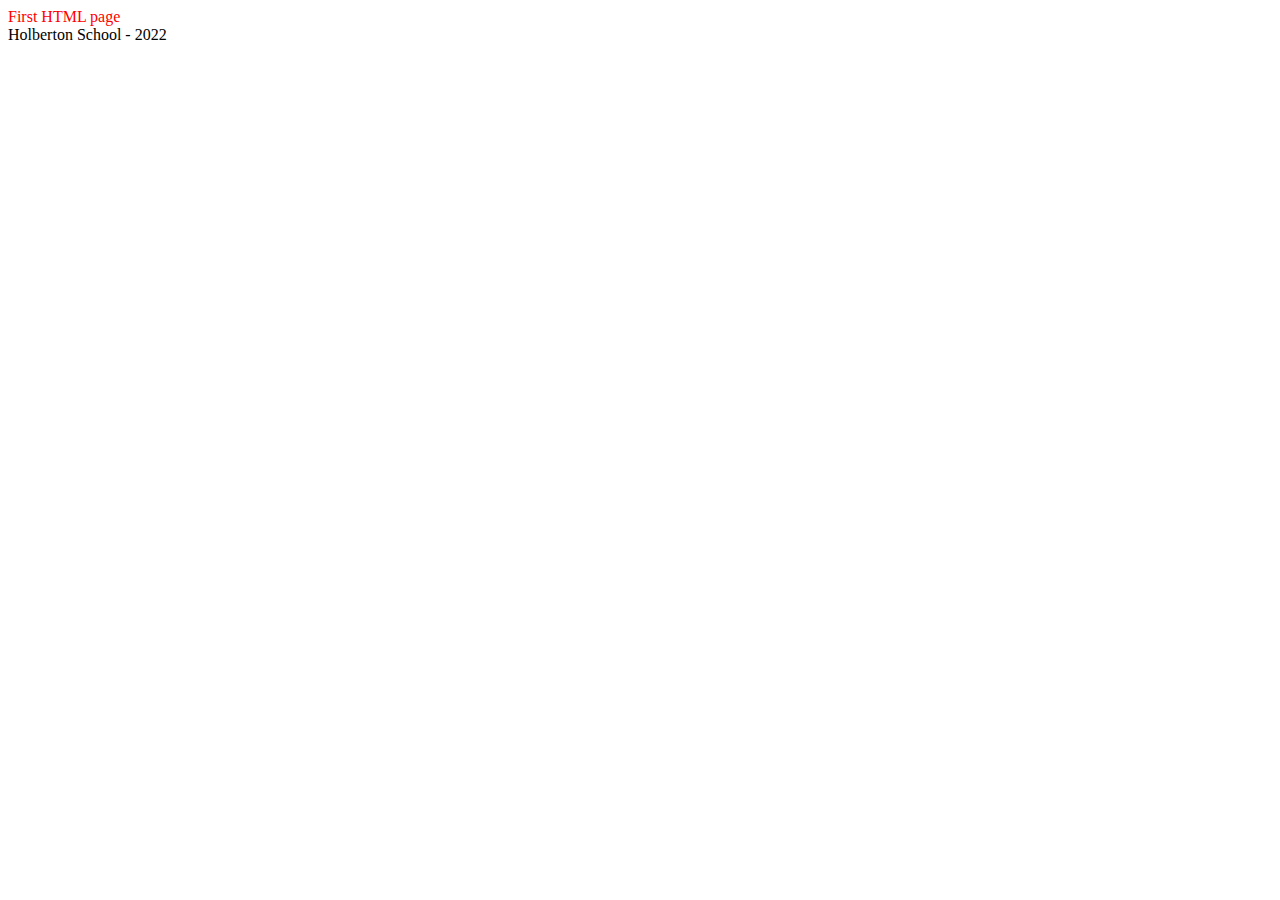
<file: javascript-dom_manipulation/0-main.html>
<!DOCTYPE html>
<html lang="en">
  <head>
    <title>Holberton School</title>
  </head>
  <body>
    <header> 
      First HTML page
    </header>
    <footer>
      Holberton School - 2022
    </footer>
    <script type="text/javascript" src="0-script.js"></script>
  </body>
</html>
</file>
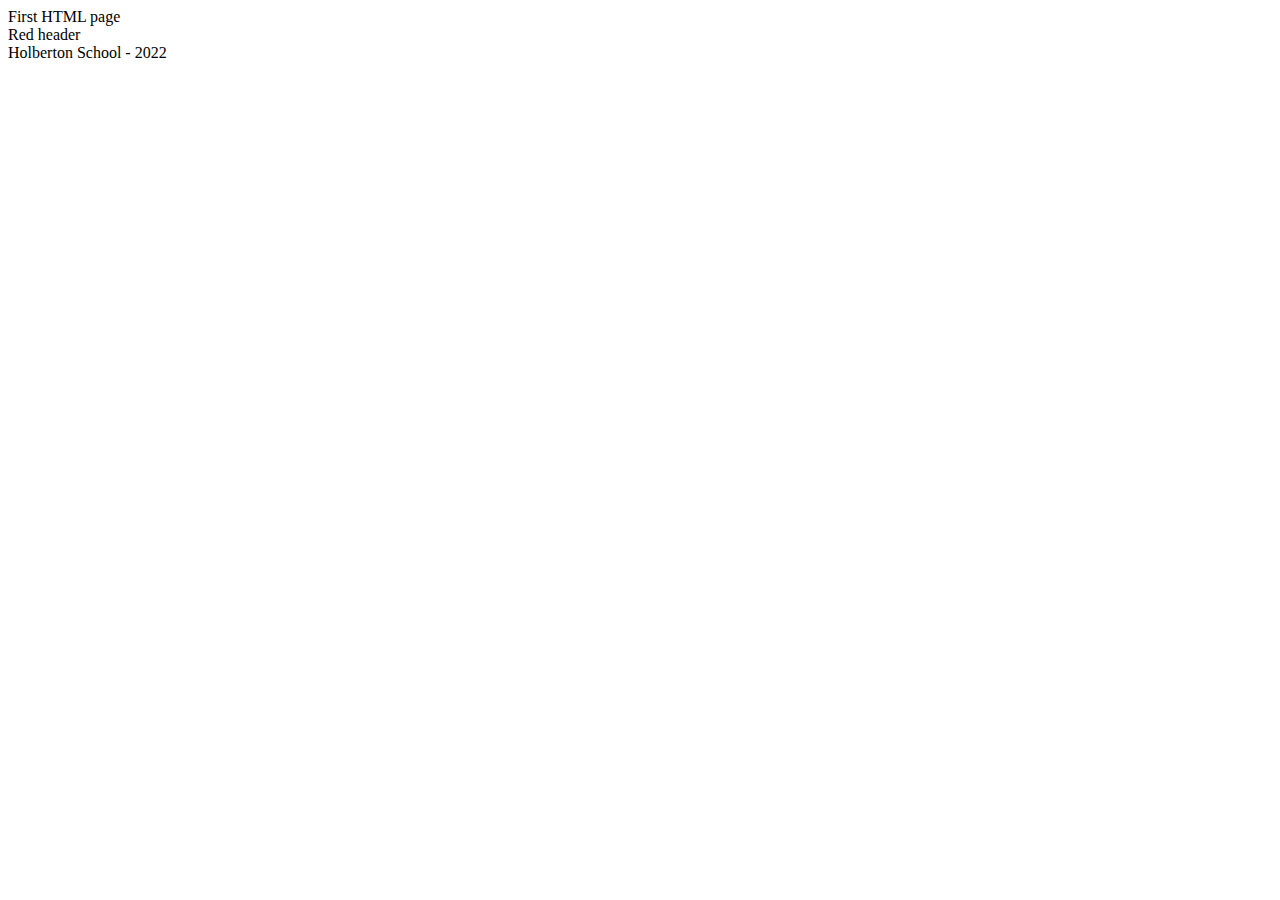
<file: javascript-dom_manipulation/1-main.html>
<!DOCTYPE html>
<html lang="en">
  <head>
    <title>Holberton School</title>
  </head>
  <body>
    <header> 
      First HTML page
    </header>
    <div id="red_header">Red header</div>
    <footer>
      Holberton School - 2022
    </footer>
    <script type="text/javascript" src="1-script.js"></script>
  </body>
</html>
</file>
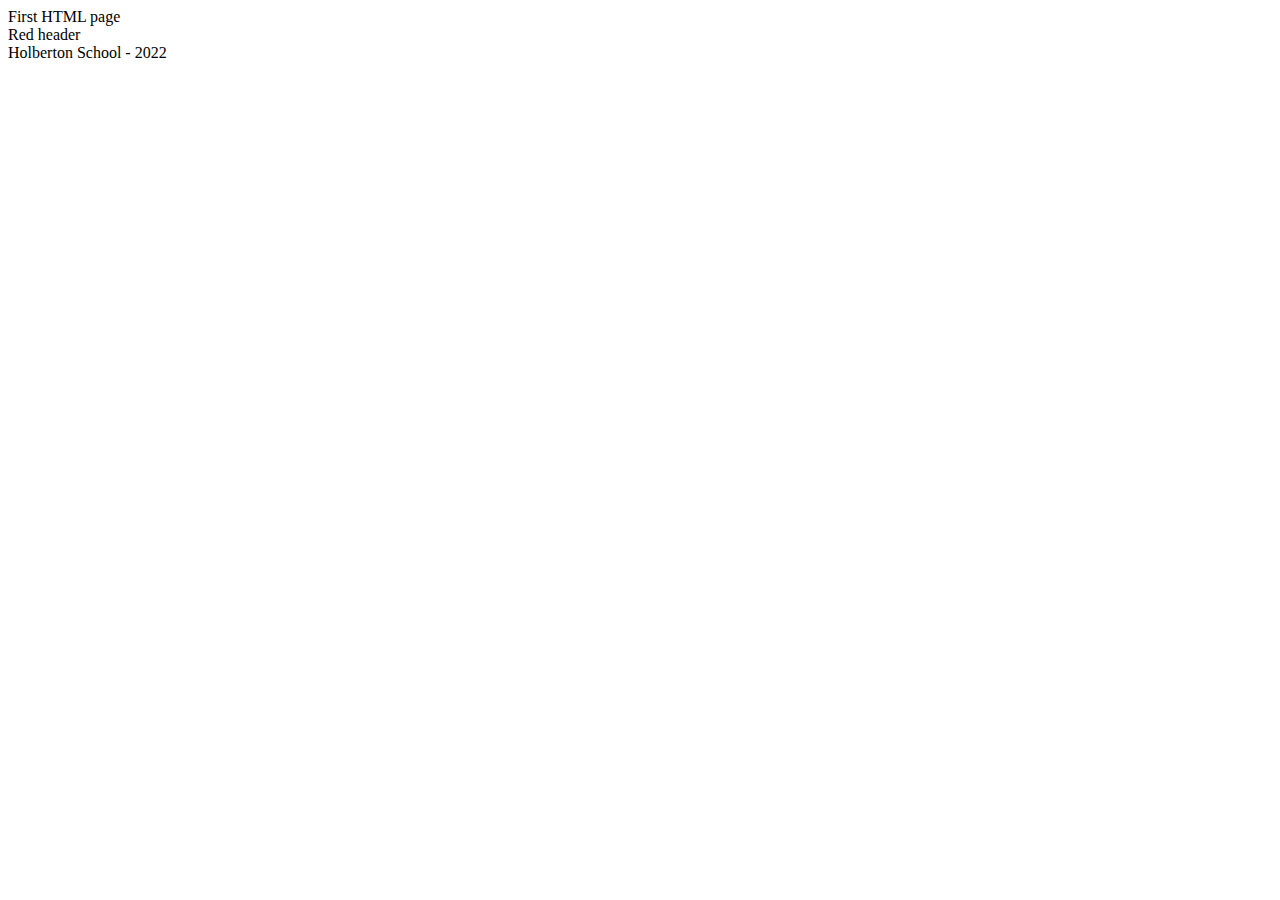
<file: javascript-dom_manipulation/2-main.html>
<!DOCTYPE html>
<html lang="en">
  <head>
    <title>Holberton School</title>
    <style>
      .red {
        color: #FF0000;
      }
    </style>
  </head>
  <body>
    <header> 
      First HTML page
    </header>
    <div id="red_header">Red header</div>
    <footer>
      Holberton School - 2022
    </footer>
    <script type="text/javascript" src="2-script.js"></script>
  </body>
</html>
</file>
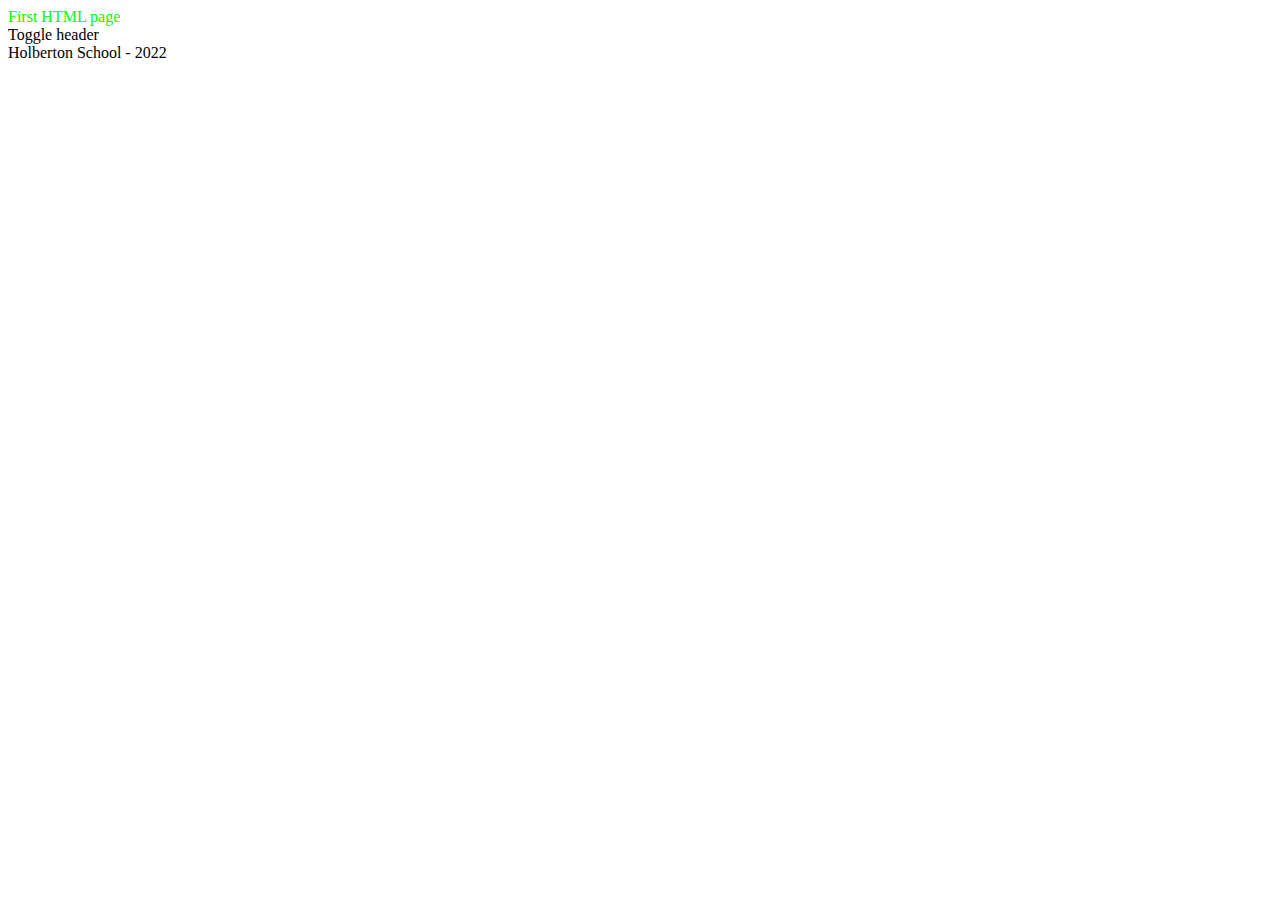
<file: javascript-dom_manipulation/3-main.html>
<!DOCTYPE html>
<html lang="en">
  <head>
    <title>Holberton School</title>
    <style>
      .red {
        color: #FF0000;
      }
      .green {
        color: #00FF00;
      }
    </style>
  </head>
  <body>
    <header class="green"> 
      First HTML page
    </header>
    <div id="toggle_header">Toggle header</div>
    <footer>
      Holberton School - 2022
    </footer>
    <script type="text/javascript" src="3-script.js"></script>
  </body>
</html>
</file>
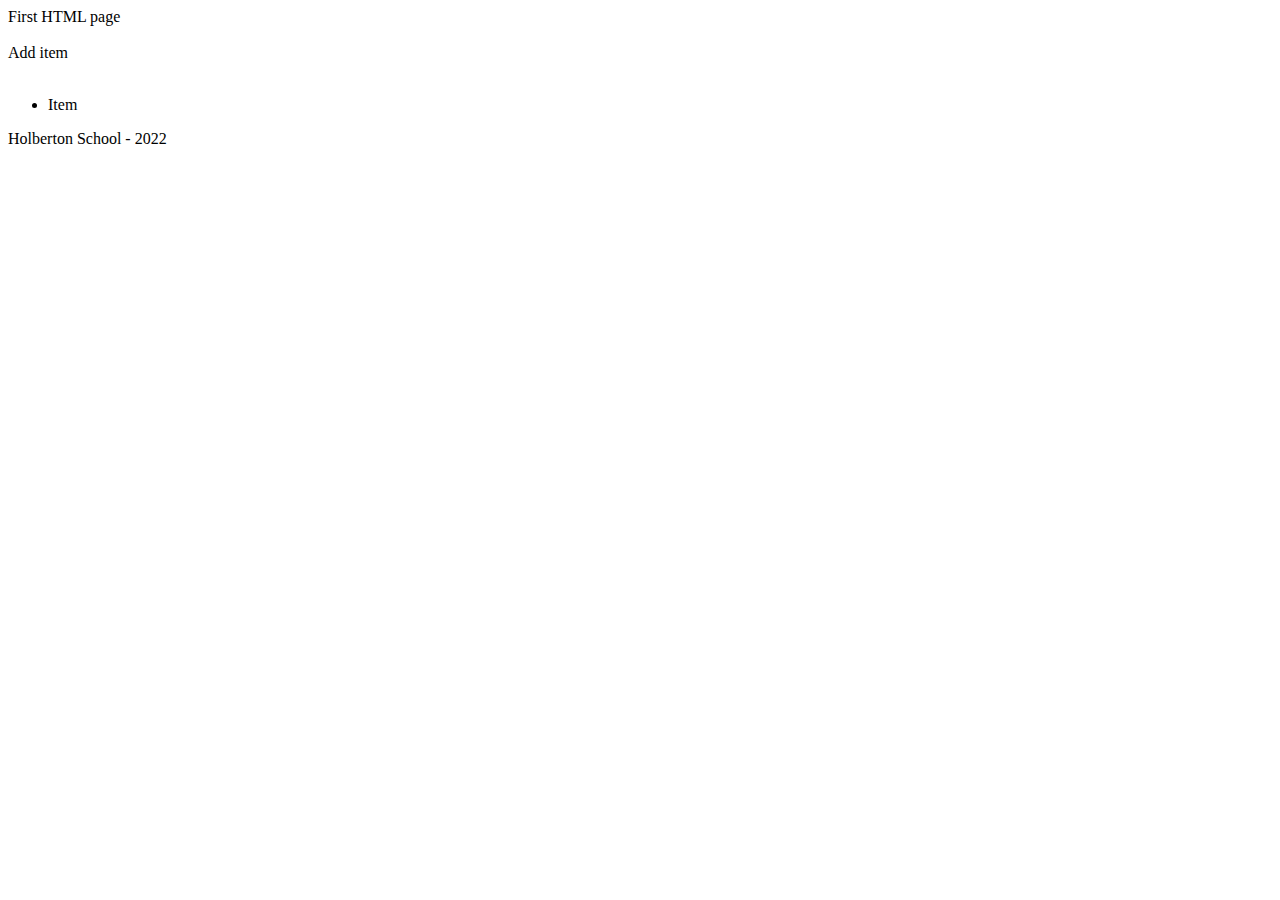
<file: javascript-dom_manipulation/4-main.html>
<!DOCTYPE html>
<html lang="en">
  <head>
    <title>Holberton School</title>
  </head>
  <body>
    <header> 
      First HTML page
    </header>
    <br />
    <div id="add_item">Add item</div>
    <br />
    <ul class="my_list">
      <li>Item</li>
    </ul>
    <footer>
      Holberton School - 2022
    </footer>
    <script type="text/javascript" src="4-script.js"></script>
  </body>
</html>
</file>
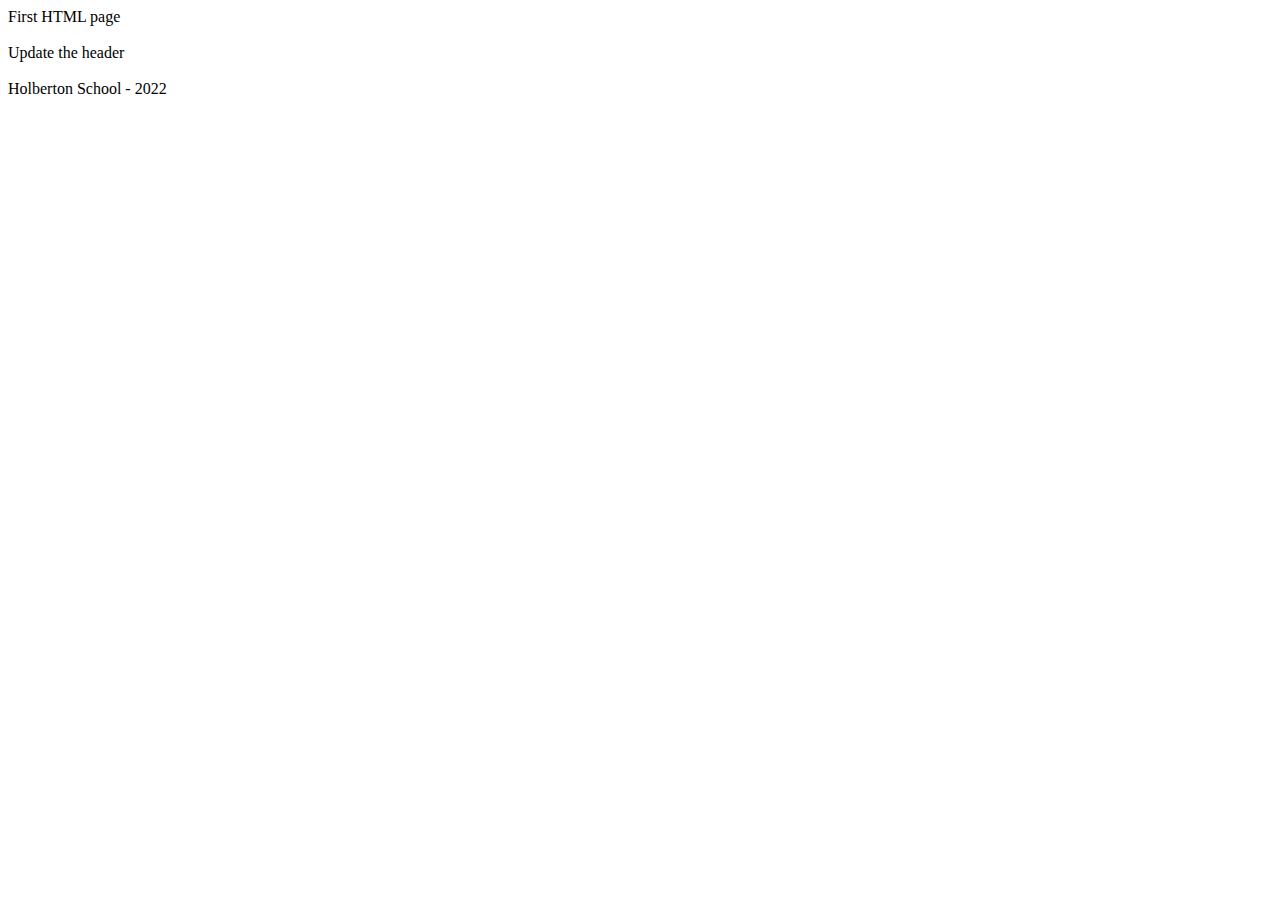
<file: javascript-dom_manipulation/5-main.html>
<!DOCTYPE html>
<html lang="en">
  <head>
    <title>Holberton School</title>
  </head>
  <body>
    <header> 
      First HTML page
    </header>
    <br />
    <div id="update_header">Update the header</div>
    <br />
    <footer>
      Holberton School - 2022
    </footer>
    <script type="text/javascript" src="5-script.js"></script>
  </body>
</html>
</file>
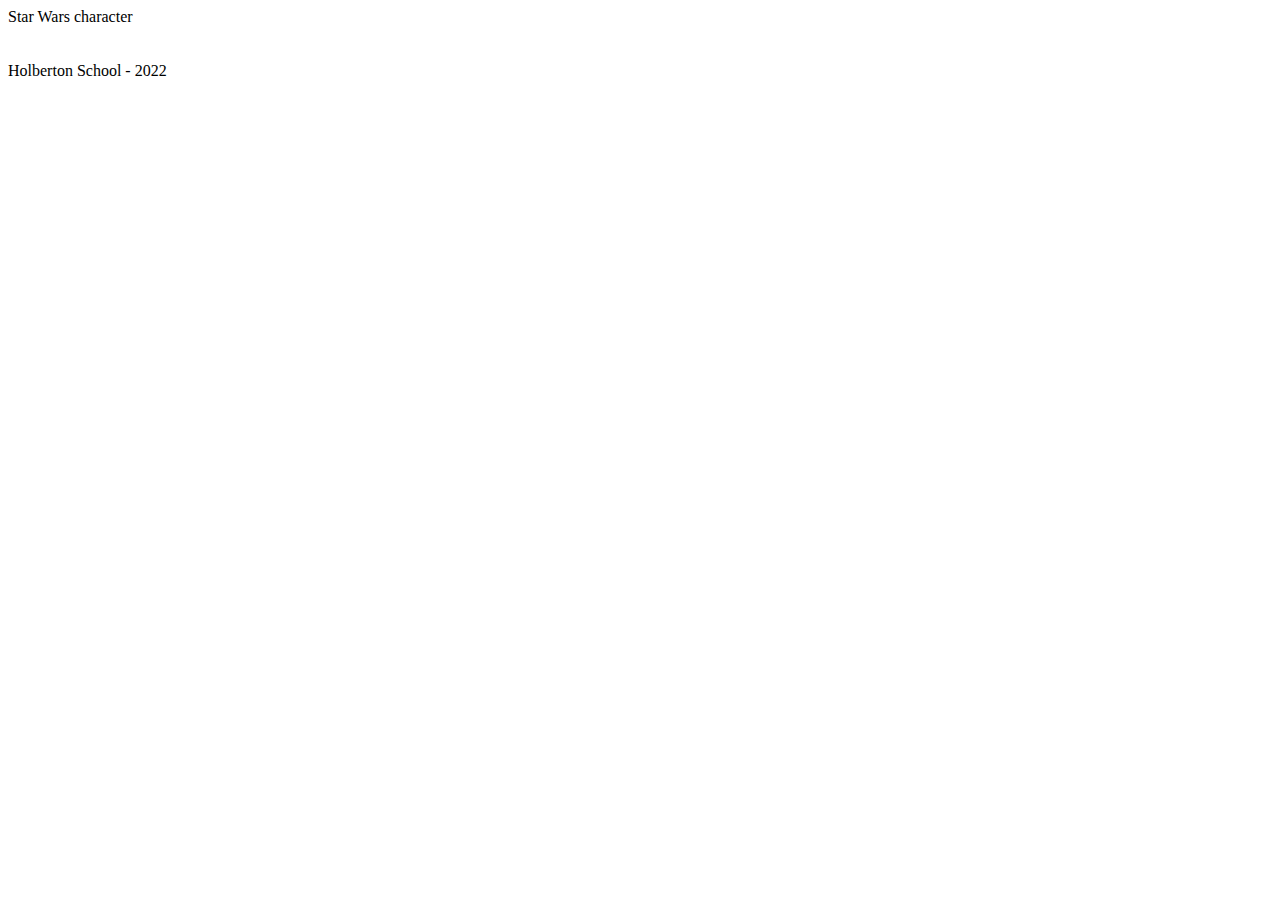
<file: javascript-dom_manipulation/6-main.html>
<!DOCTYPE html>
<html lang="en">
  <head>
    <title>Holberton School</title>
  </head>
  <body>
    <header> 
      Star Wars character
    </header>
    <br />
    <div id="character"></div>
    <br />
    <footer>
      Holberton School - 2022
    </footer>
    <script type="text/javascript" src="6-script.js"></script>
  </body>
</html>
</file>
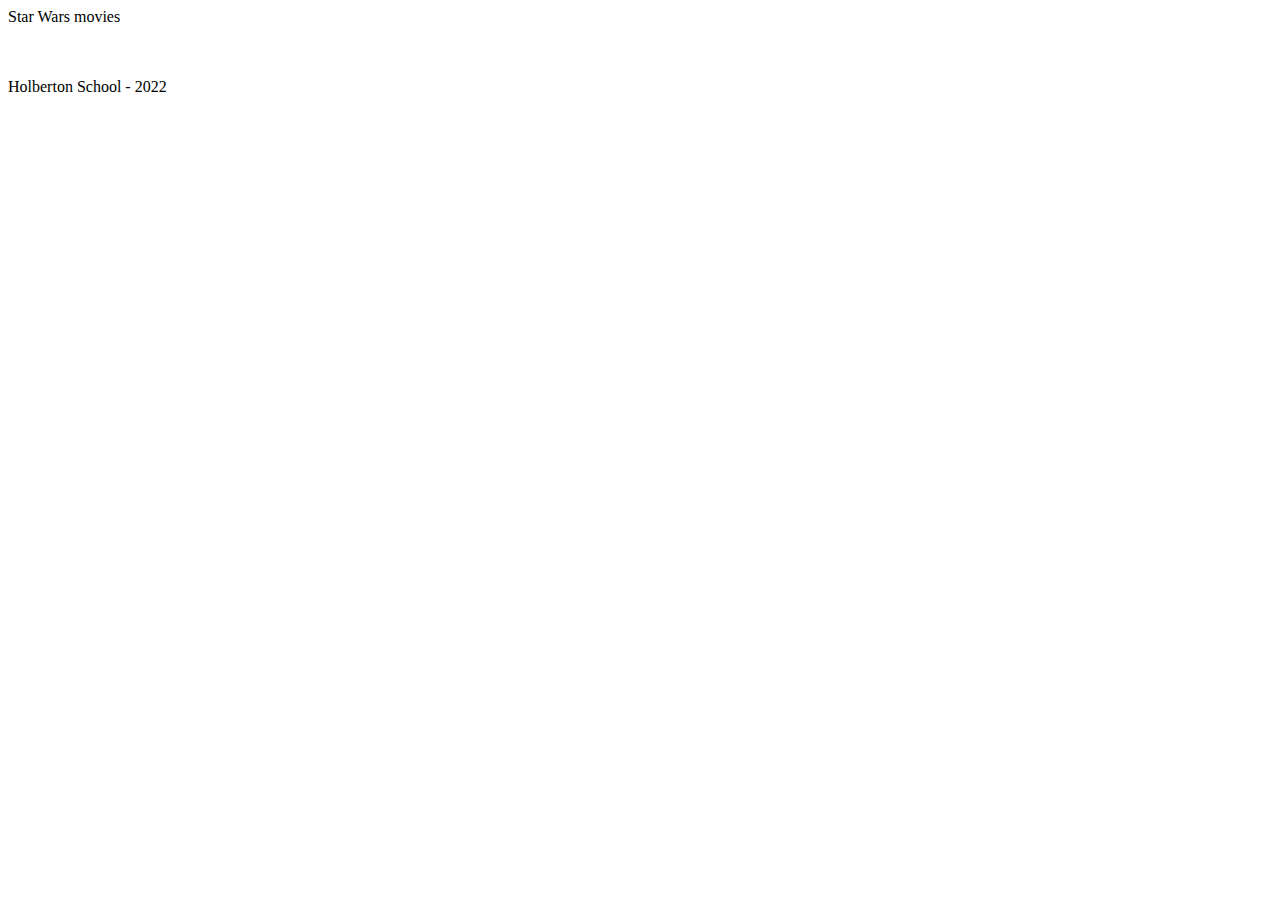
<file: javascript-dom_manipulation/7-main.html>
<!DOCTYPE html>
<html lang="en">
  <head>
    <title>Holberton School</title>
  </head>
  <body>
    <header> 
      Star Wars movies
    </header>
    <br />
    <ul id="list_movies">
    </ul>
    <br />
    <footer>
      Holberton School - 2022
    </footer>
    <script type="text/javascript" src="7-script.js"></script>
  </body>
</html>
</file>
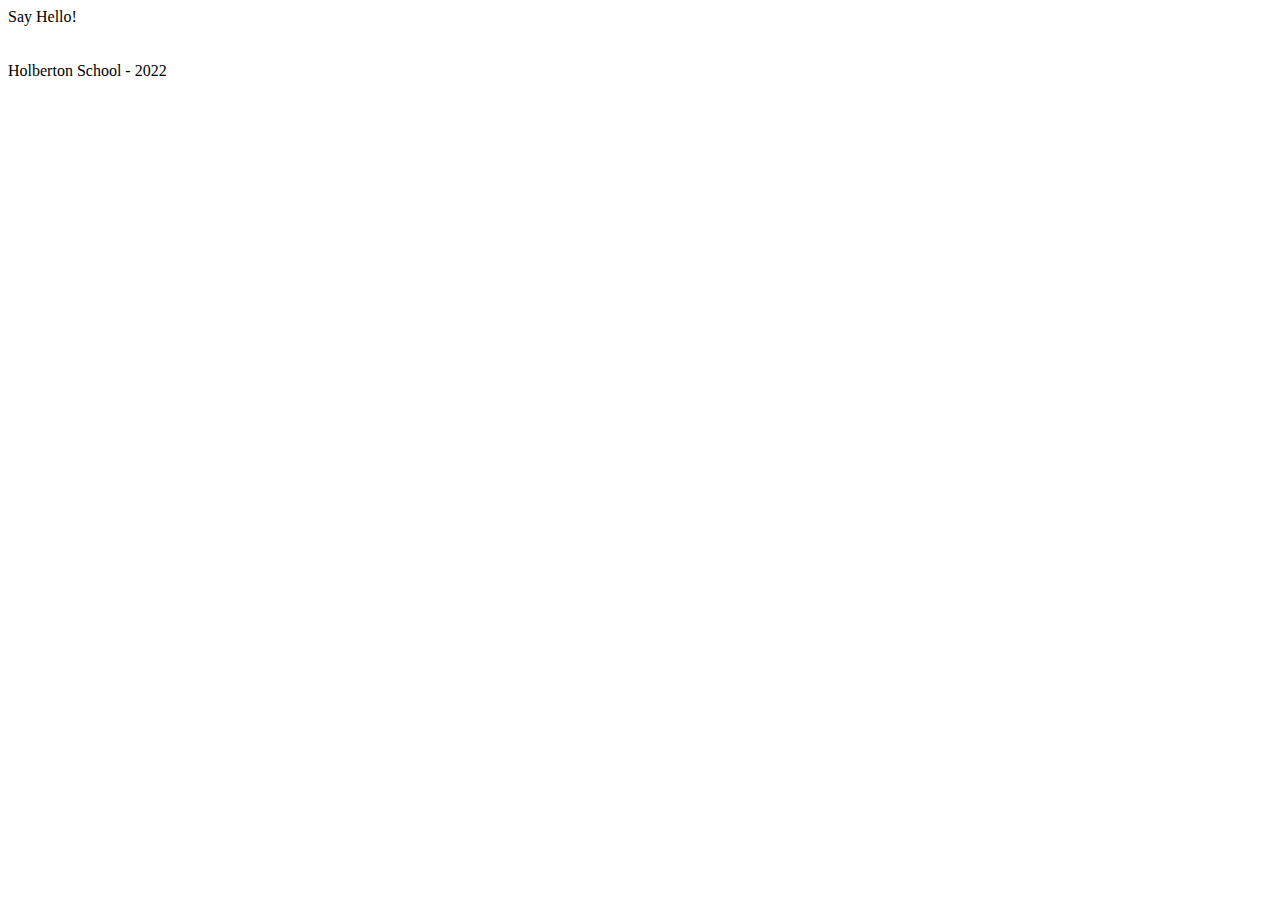
<file: javascript-dom_manipulation/8-main.html>
<!DOCTYPE html>
<html lang="en">
  <head>
    <title>Holberton School</title>
    <script type="text/javascript" src="8-script.js"></script>
  </head>
  <body>
    <header> 
      Say Hello!
    </header>
    <br />
    <div id="hello"></div>
    <br />
    <footer>
      Holberton School - 2022
    </footer>
  </body>
</html>
</file>
